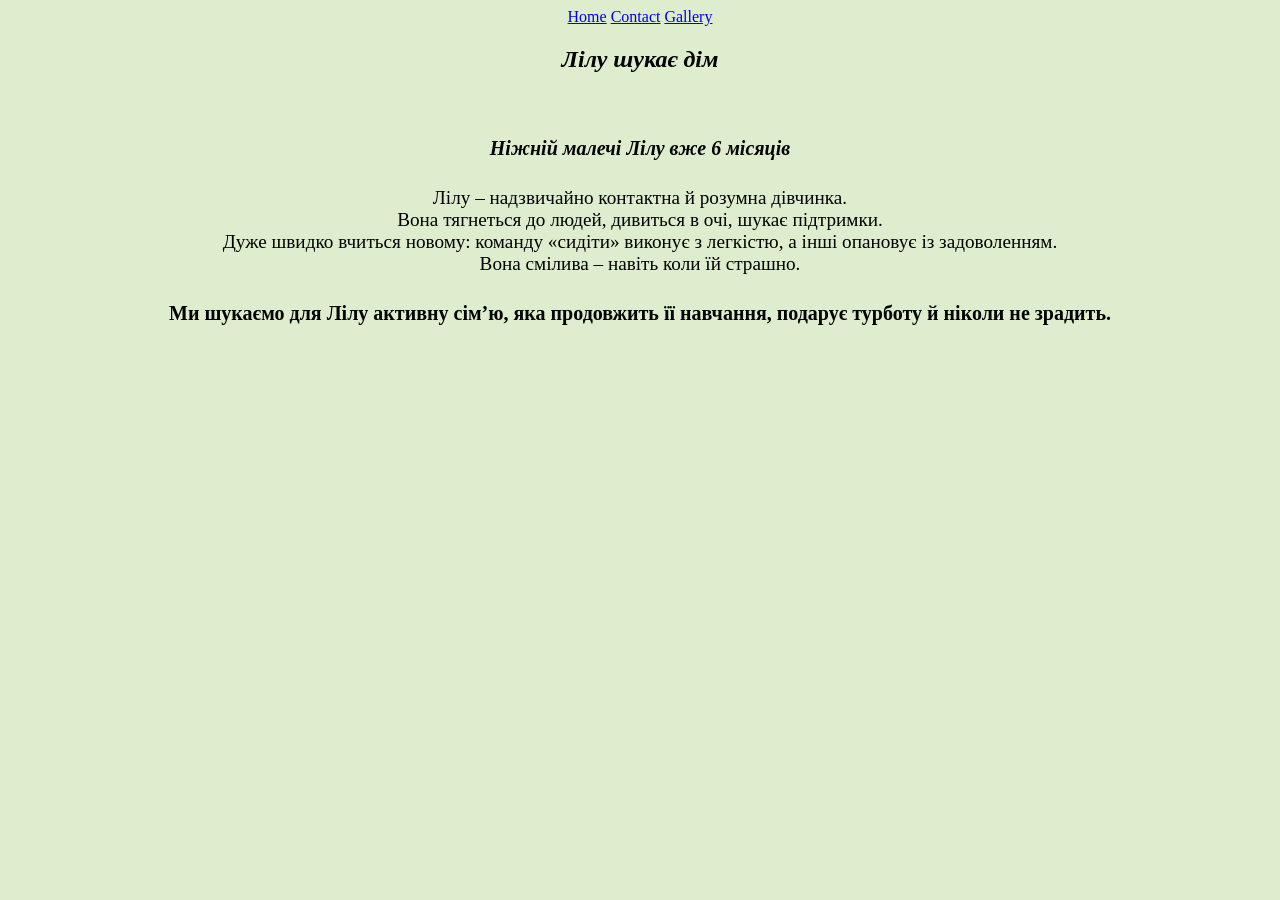
<file: index.html>
<!DOCTYPE html>
<html>
<head>
    <meta charset="UTF-8">
    <title>Document</title>
    <link href="./style.css" type="text/css" rel="stylesheet">
</head>
<body>
    <header>
        <nav>
           <a href="./index.html">Home</a>
            <a href="./pages/contact.html">Contact</a>
            <a href="./pages/gallery.html">Gallery</a>
        </nav>
    </header>
     <h2><em>Лілу шукає дім</em></h2>
     <br>
    <h4><em>Ніжній малечі Лілу вже 6 місяців</em></h4>
   <p id="Lily"> Лілу – надзвичайно контактна й розумна дівчинка.<br>Вона тягнеться до людей, дивиться в очі, шукає підтримки.<br> Дуже швидко вчиться новому: команду «сидіти» виконує з легкістю, а інші опановує із задоволенням.<br> Вона смілива – навіть коли їй страшно.</p>
<h4>Ми шукаємо для Лілу активну сім’ю, яка продовжить її навчання, подарує турботу й ніколи не зрадить.</h4>
</body>
</html>
</file>
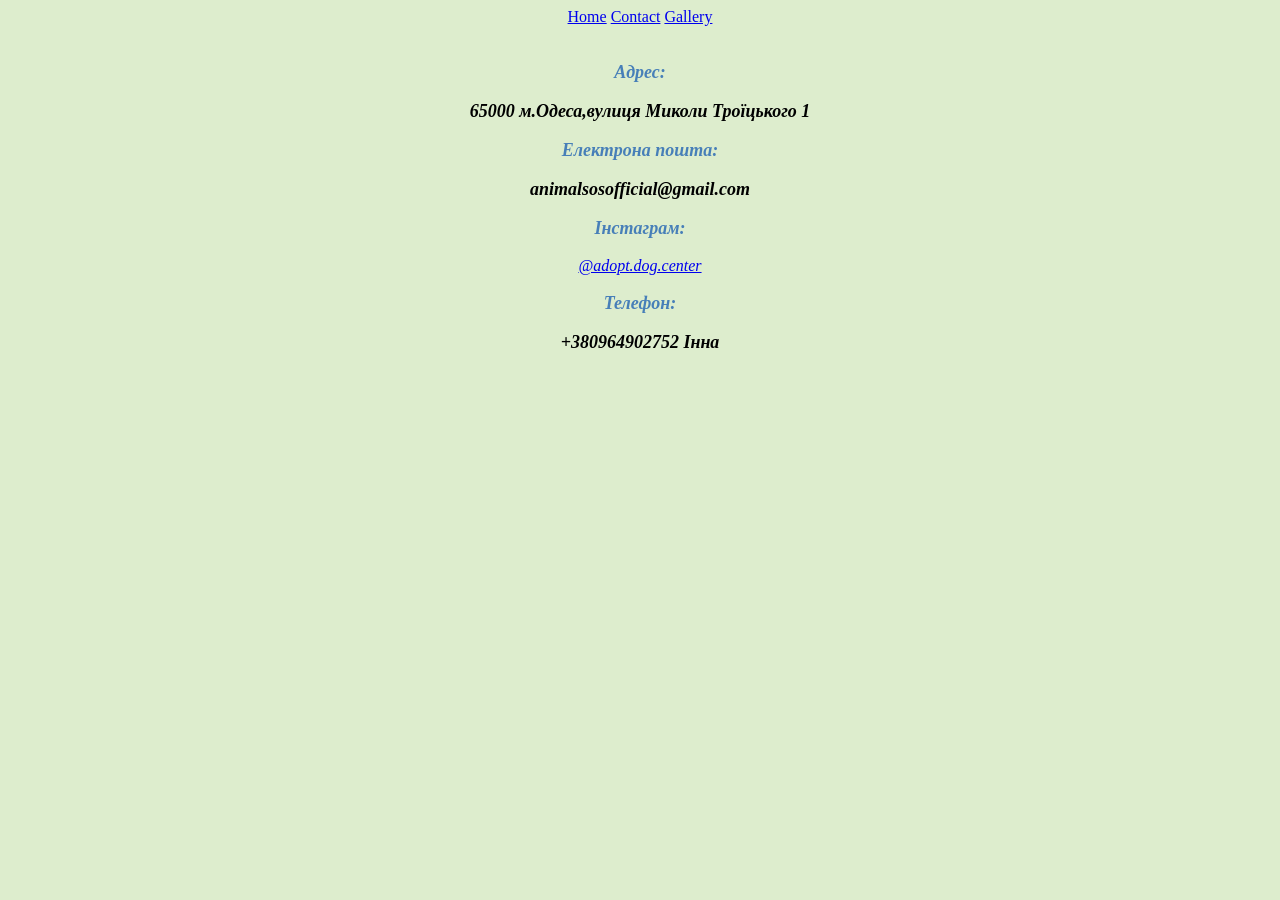
<file: pages/contact.html>
<!DOCTYPE html>
<html lang="en">
<head>
    <meta charset="UTF-8">
    <meta name="viewport" content="width=device-width, initial-scale=1.0">
    <title>Document</title>
    <link href="../style.css" type="text/css" rel="stylesheet">
</head>
<body>
    <header>
        <nav>
            <a href="../index.html">Home</a>
            <a href="../pages/contact.html">Contact</a>
            <a href="./gallery.html">Gallery</a>
        </nav>
    </header>
    <address>
        <br>
        <h3 class="контакт">Адрес:</h3>
        <h3>65000 м.Одеса,вулиця Миколи Троїцького 1</h3>
        <h3 class="контакт"> Електрона пошта:</h3> <h3> animalsosofficial@gmail.com</h3>
        <h3 class="контакт">Інстаграм:</h3>
        <a href="https://www.instagram.com/animal.sos.odessa?r=nametag/"target="_blank"><h3></h3>@adopt.dog.center</h3></a>
        <h3 class="контакт">Телефон:</h3>
        <h3>+380964902752 Інна</h3>
    </address>
</body>
</html>
</file>
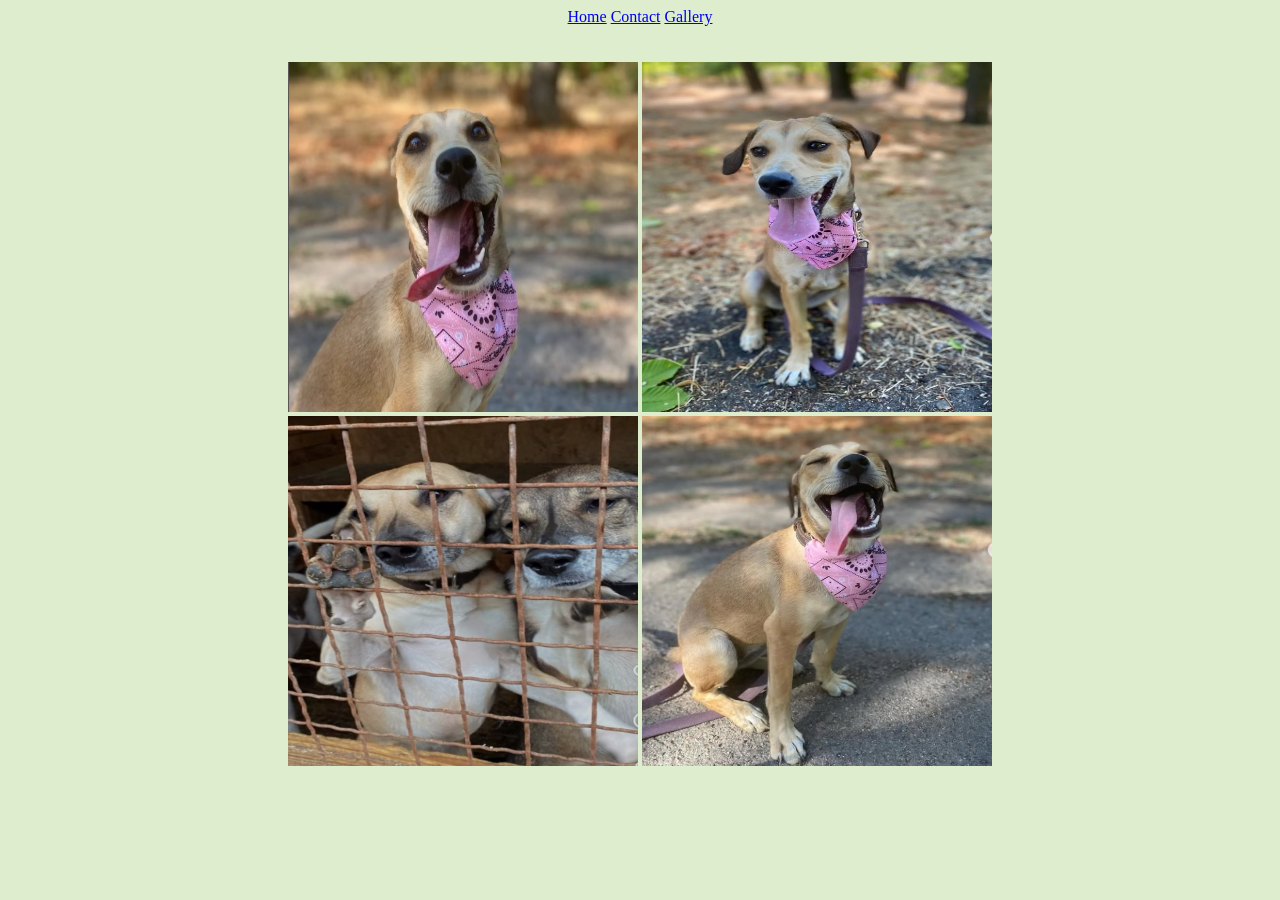
<file: pages/gallery.html>
<!DOCTYPE html>
<html lang="en">
<head>
    <meta charset="UTF-8">
    <meta name="viewport" content="width=device-width, initial-scale=1.0">
    <title>Document</title>
    <link href="../style.css" type="text/css" rel="stylesheet">
</head>
<body>
    <header>
        <nav>
           <a href="../index.html">Home</a>
            <a href="../pages/contact.html">Contact</a>
            <a href="../pages/gallery.html">Gallery</a>
        </nav>
    </header>
    <br>
    <br>
    <img src="../Photo/Lily 1.jpg" width="350" height="350">
    <img src="../Photo/Lily 2.jpg" width="350" height="350"><br>
    <img src="../Photo/Lily 3.jpg" width="350" height="350">
    <img src="../Photo/Lily 4.jpg" width="350" height="350">
</body>
</html>
</file>
<file: style.css>
body{background-color: rgb(221, 237, 205);}
.контакт{color: rgb(71, 127, 184);}
#Lily{font-size: larger;}
h4{font-size: 20px;}
*{text-align: center;}
h3{font-size: large;}
</file>
